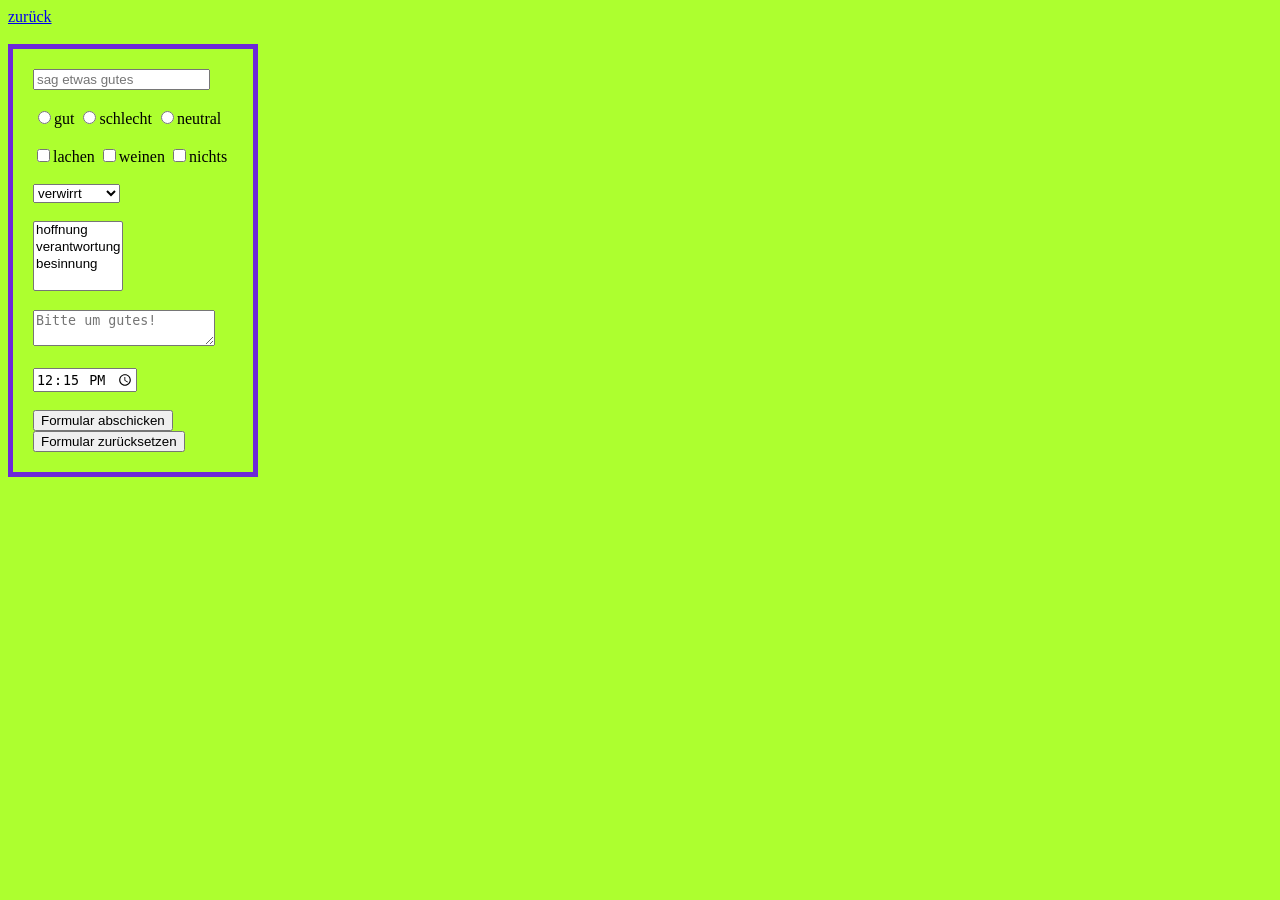
<file: 2026-09-26_übermich/formular.html>
<!doctype html>
<html lang="en">
  <head>
    <meta charset="UTF-8" />
    <meta name="viewport" content="width=device-width, initial-scale=1.0" />
    <title>Formular</title>
    <link rel="stylesheet" href="styles.css" />
  </head>

  <body>
    <a href="index.html">zurück</a>
    <br />
    <br />

    <form
      action="mailto:mail@mail.com"
      method="post"
      enctype="text/plain"
      class="karte"
    >
      <input type="text" name="gutes" placeholder="sag etwas gutes" />
      <br />
      <br />

      <input type="radio" name="optionen" value="gut" />gut
      <input type="radio" name="optionen" value="schlecht" />schlecht
      <input type="radio" name="optionen" value="neutral" />neutral
      <br />
      <br />

      <input type="checkbox" name="check" value="smile" />lachen
      <input type="checkbox" name="check" value="cry" />weinen
      <input type="checkbox" name="check" value="nothing" />nichts
      <br />
      <br />

      <select name="found">
        <option value="confused">verwirrt</option>
        <option value="overwhelmed">überwältigt</option>
        <option value="whelmed">verzerrt</option>
      </select>
      <br />
      <br />

      <select name="hope" multiple>
        <option value="hope">hoffnung</option>
        <option value="responsible">verantwortung</option>
        <option value="aware">besinnung</option>
      </select>
      <br />
      <br />

      <textarea name="kommentar" placeholder="Bitte um gutes!"></textarea>
      <br />
      <br />

      <input name="zeit" type="time" value="12:15" />
      <br />
      <br />
      <input type="submit" value="Formular abschicken" />
      <input type="reset" value="Formular zurücksetzen" />
    </form>
  </body>
</html>
</file>
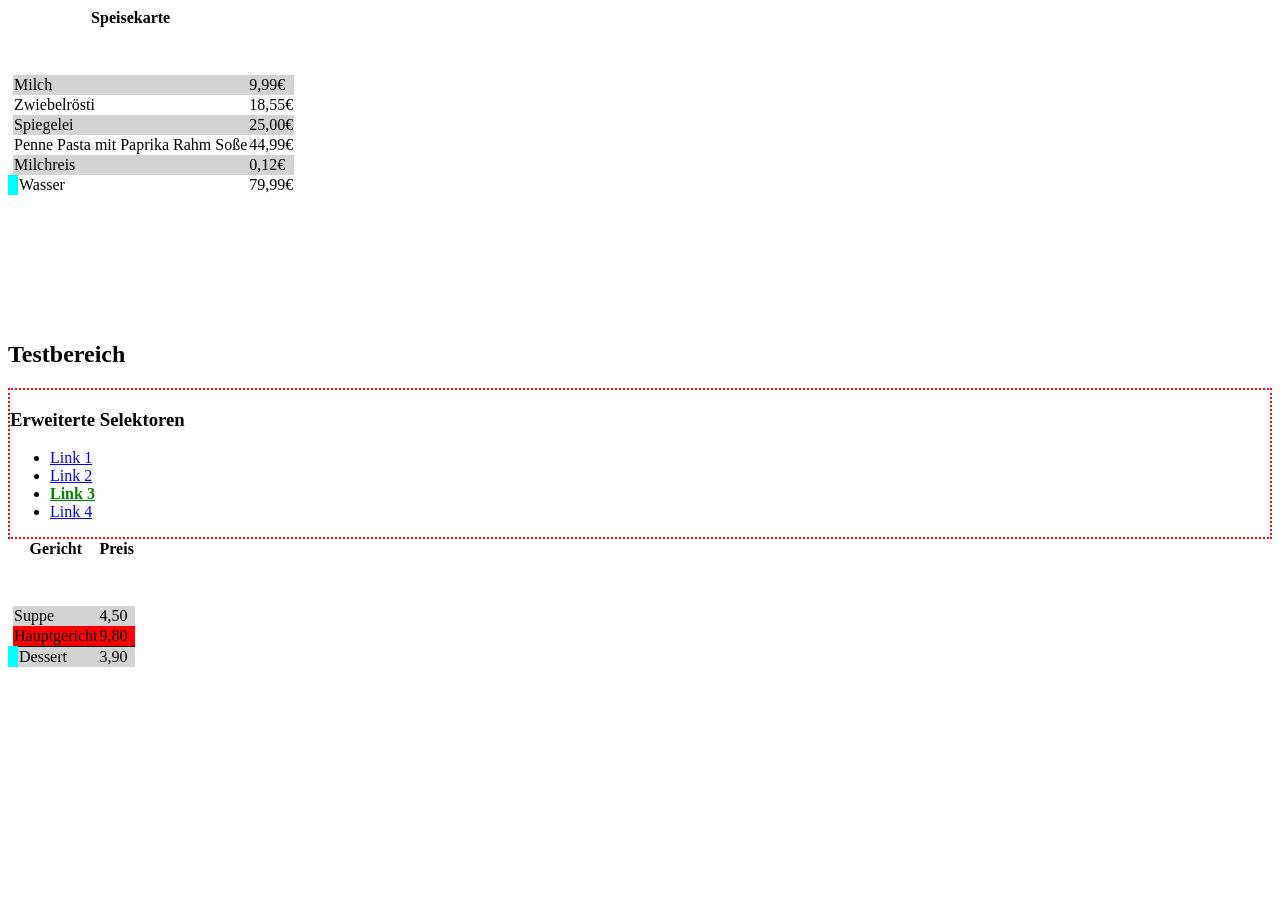
<file: 2026-11-16-selektoren/test/test.html>
<!doctype html>
<html lang="de">
  <head>
    <meta charset="UTF-8" />
    <meta name="viewport" content="width=device-width, initial-scale=1.0" />
    <title>Selektoren</title>
    <link href="test.css" rel="stylesheet" />
    <link href="loesung.css" rel="stylesheet" />
  </head>

  <body>
    <table>
      <tr>
        <th>Speisekarte</th>
      </tr>
      <tr>
        <td>Milch</td>
        <td>9,99€</td>
      </tr>
      <tr>
        <td>Zwiebelrösti</td>
        <td>18,55€</td>
      </tr>
      <tr>
        <td>Spiegelei</td>
        <td>25,00€</td>
      </tr>
      <tr>
        <td>Penne Pasta mit Paprika Rahm Soße</td>
        <td>44,99€</td>
      </tr>
      <tr>
        <td>Milchreis</td>
        <td>0,12€</td>
      </tr>
      <tr>
        <td>Wasser</td>
        <td>79,99€</td>
      </tr>
    </table>


    <br>
    <br>
    <br>
    <br>
    <br>
    <br>
    <br>


    <article class="testbereich">
      <h2>Testbereich</h2>

      <section data-topic="css-adv-selectors">
        <h3>Erweiterte Selektoren</h3>
        <ul>
          <li><a href="#">Link 1</a></li>
          <li><a href="#">Link 2</a></li>
          <li><a href="#">Link 3</a></li>
          <li><a href="#">Link 4</a></li>
        </ul>
      </section>

      <table class="preise">
        <tr>
          <th>Gericht</th>
          <th>Preis</th>
        </tr>
        <tr>
          <td>Suppe</td>
          <td>4,50</td>
        </tr>
        <tr>
          <td>Hauptgericht</td>
          <td>9,80</td>
        </tr>
        <tr>
          <td>Dessert</td>
          <td>3,90</td>
        </tr>
      </table>
    </article>

  </body>
</html>
</file>
<file: 2026-09-26_übermich/styles.css>
body {
    background-color: greenyellow;
    box-sizing: border-box global
}

h1 {
    color: grey;
    cursor:pointer;
}

.karte {
    width: 200px;
    padding: 20px;
    border: 5px solid #6d28d9;
    cursor:progress;
}
</file>
<file: 2026-11-16-selektoren/test/test.css>
th{
    padding-bottom: 3em;
}
tr:nth-child(even){
    background-color: lightgray;
    /* border: 10px solid green; */
}

table{
    border-collapse: collapse;
}

tr:nth-last-child(1) {
    border-left: 10px cyan solid;
}
</file>
<file: 2026-11-16-selektoren/test/loesung.css>
.testbereich [data-topic^="css-adv"]{
    border: 2px dotted red;
}

.testbereich [data-topic^="css-adv"] :nth-child(3) a{
    color: green;
    font-weight: bold;
}
.testbereich [data-topic^="css-adv"] :nth-child(3) a:hover{
    color: red;
    transition-duration: 1s;
}

table.preise tr:nth-child(3) {background-color:red;}
table.preise tr:last-child{
    border-top: 1px black solid;
}
</file>
